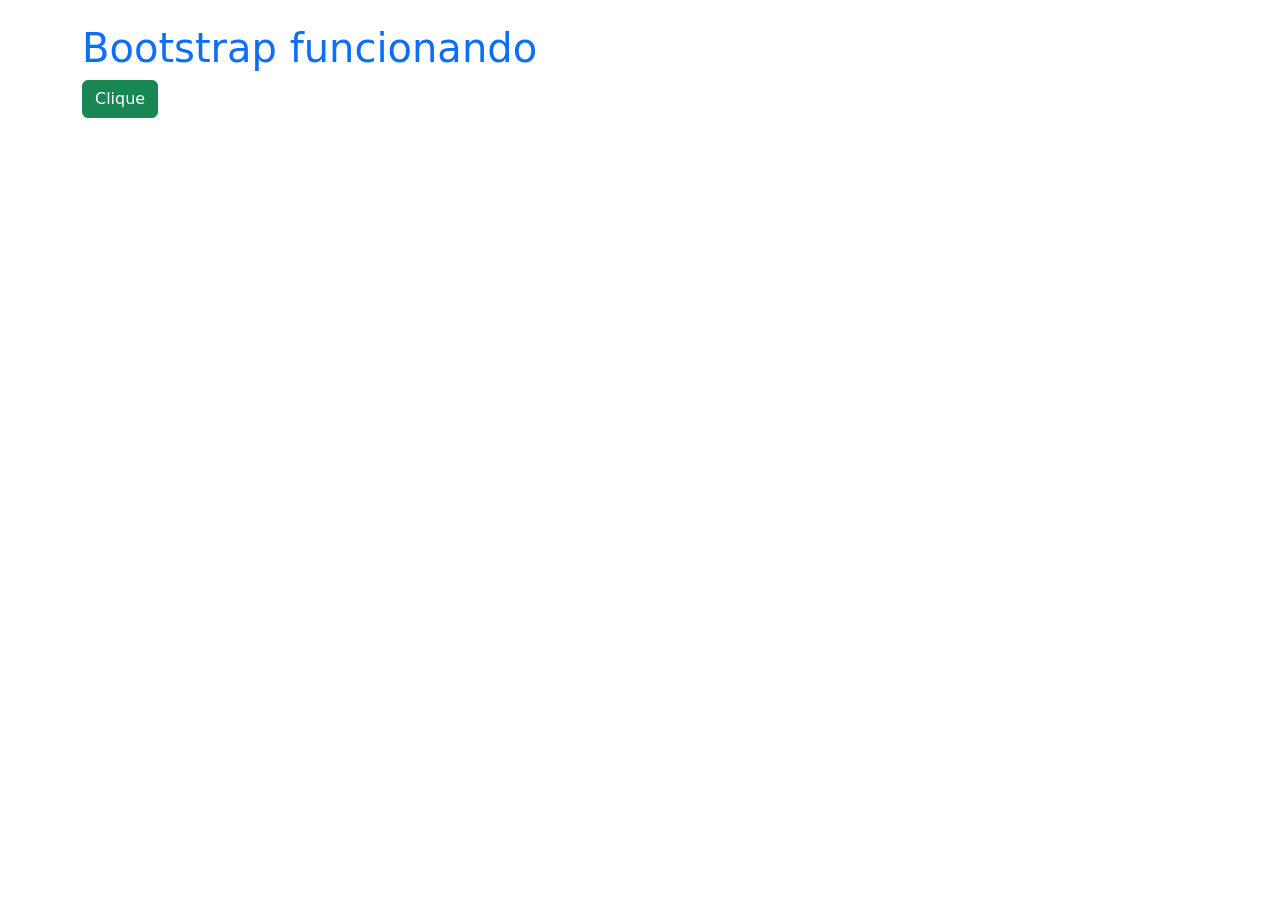
<file: src/main/webapp/_modelo.html>
<!DOCTYPE html>
<html lang="pt-br">
<head>
    <meta charset="UTF-8">
    <meta name="viewport" content="width=device-width, initial-scale=1">

    <title>Exemplo Bootstrap</title>

	<!-- Bootstrap CSS -->
	<link href="https://cdn.jsdelivr.net/npm/bootstrap@5.3.8/dist/css/bootstrap.min.css" rel="stylesheet" integrity="sha384-sRIl4kxILFvY47J16cr9ZwB07vP4J8+LH7qKQnuqkuIAvNWLzeN8tE5YBujZqJLB" crossorigin="anonymous">

	<!-- Bootstrap JS & Popper JS -->
	<script src="https://cdn.jsdelivr.net/npm/@popperjs/core@2.11.8/dist/umd/popper.min.js" integrity="sha384-I7E8VVD/ismYTF4hNIPjVp/Zjvgyol6VFvRkX/vR+Vc4jQkC+hVqc2pM8ODewa9r" crossorigin="anonymous"></script>
	<script src="https://cdn.jsdelivr.net/npm/bootstrap@5.3.8/dist/js/bootstrap.min.js" integrity="sha384-G/EV+4j2dNv+tEPo3++6LCgdCROaejBqfUeNjuKAiuXbjrxilcCdDz6ZAVfHWe1Y" crossorigin="anonymous"></script>

</head>
<body>

<div class="container mt-4">
    <h1 class="text-primary">Bootstrap funcionando</h1>

    <button id="btn" class="btn btn-success">Clique</button>
</div>

<script>
document.addEventListener("DOMContentLoaded", function () {

    document.getElementById("btn").addEventListener("click", function () {
        alert("Funcionou!");
    });

});
</script>

</body>
</html>
</file>
